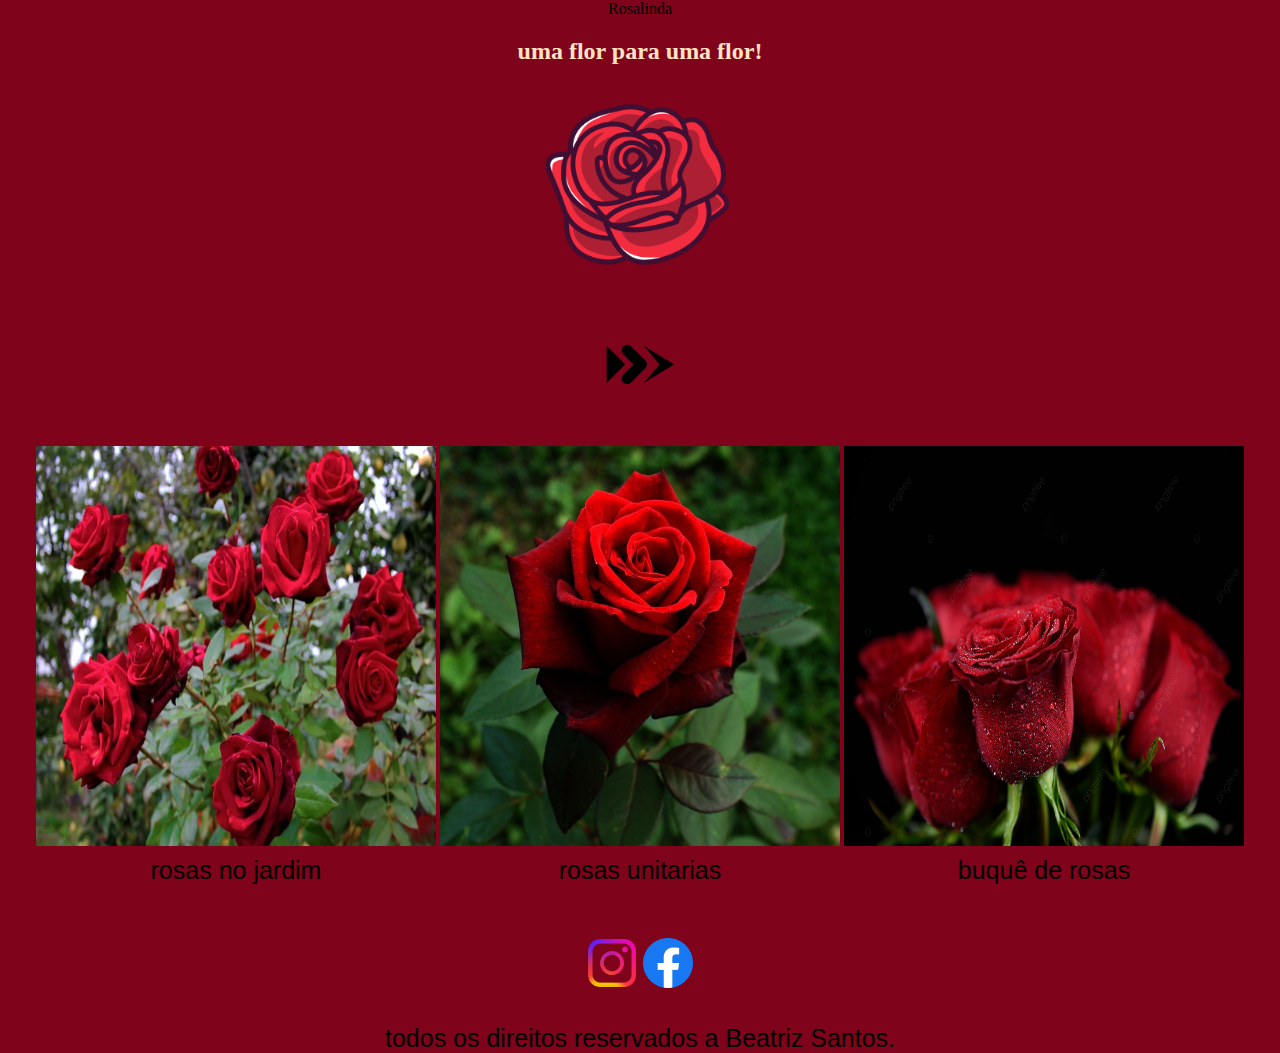
<file: index.html>
<!DOCTYPE html>
<html lang="pt-br"><!--lojinha da dudinha, vem comprar suas rosas e tomar na bucetinha-->
<head>
    <meta charset="UTF-8">
    <meta http-equiv="X-UA-Compatible" content="IE=edge">
    <meta name="viewport" content="width=device-width, initial-scale=1.0">
    <title>Rosalinda</title>
    <link rel="shortcut icon" href="IMG/rosa.png" type="imagens/x-ícon">
    <link rel="stylesheet" href="CSS/estilo.css" type="text/css">
</head>
<body>
    </h1>Rosalinda</h1>
    <h2>uma flor para uma flor!</h2>
    <IMG src="IMG/rosa (1).png" width="200px" heinght="200px">
    <a href="pg2.html"><p></p><img src="IMG/arrow-icon-arrows-sign-black-arrows-free-png.webp" width="100px" height="100px"></p></a>
    <table>
        <tr>
            <td><IMG src="IMG/08101307267034 (1).jpg" width="400px" height="400px"></td>
            <td><IMG src="IMG/img.jpg" width="400px" height="400px"></td>
            <td><IMG src="IMG/pngtree-delicate-and-beautiful-bouquet-of-red-roses-image_552470.jpg" width="400px" height="400px"></td>
        </tr>
        <tr>
            <td>rosas no jardim</td>
            <td>rosas unitarias</td>
            <td>buquê de rosas </td>
        </tr>
    </table>
    <footer class="rodape"><center>
        <a href="https://instagram.com/beatriz.saintly?igshid=MzNlNGNkZWQ4Mg=="><IMG src="IMG/pngtree-instagram-social-platform-icon-png-image_6315976.png"></a>
        <a href="https://instagram.com/beatriz.saintly?igshid=MzNlNGNkZWQ4Mg=="></a><IMG src="IMG/facebook-logo-3-1.png" ></a></center>
        todos os direitos reservados a Beatriz Santos.

    </footer>
</body>
</html>
</file>
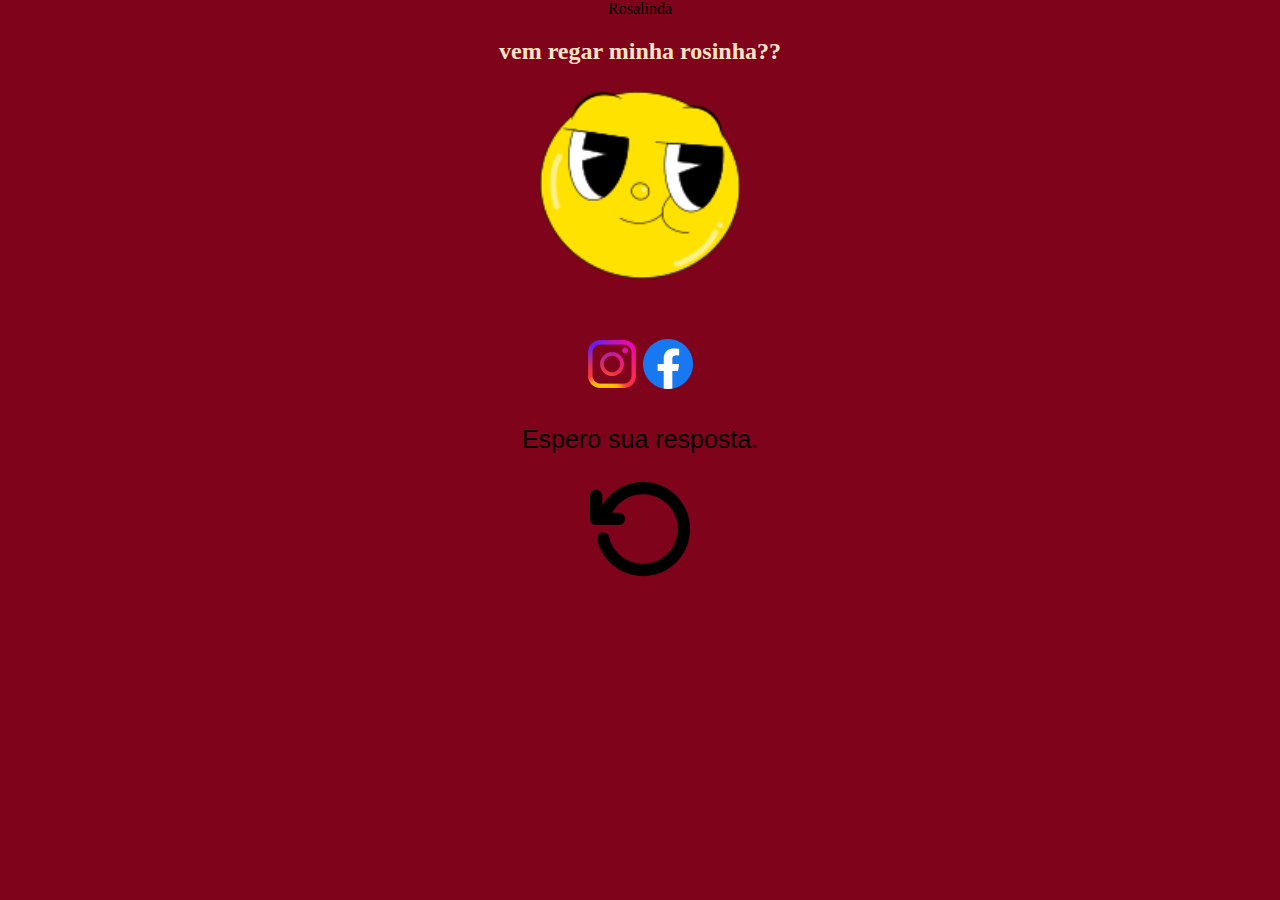
<file: pg2.html>
<!DOCTYPE html>
<html lang="pt-br"><!--lojinha da dudinha, vem comprar suas rosas e tomar na bucetinha-->
<head>
    <meta charset="UTF-8">
    <meta http-equiv="X-UA-Compatible" content="IE=edge">
    <meta name="viewport" content="width=device-width, initial-scale=1.0">
    <title>Rosalinda</title>
    <link rel="shortcut icon" href="IMG/rosa.png" type="imagens/x-ícon">
    <link rel="stylesheet" href="CSS/estilo.css" type="text/css">
</head>
<body>
    </h1>Rosalinda</h1>
    <h2>vem regar minha rosinha??</h2>
    <IMG src="IMG/8073614.png" width="200px" heinght="200px">
    <footer class="rodape"><center>
        <a href="https://instagram.com/beatriz.saintly?igshid=MzNlNGNkZWQ4Mg=="><IMG src="IMG/pngtree-instagram-social-platform-icon-png-image_6315976.png"></a>
        <a href="https://instagram.com/beatriz.saintly?igshid=MzNlNGNkZWQ4Mg=="></a><IMG src="IMG/facebook-logo-3-1.png" ></a>
        <a href="https://wa.me/<(11)985791450>"<IMG src="img/whatsapp-logo-1.png" ></a></center>
        Espero sua resposta.
        
    </footer>
    <a href="index.html"><p></p><IMG src="IMG/60585.png" width="100px" height="100px"></p></a>
</body>
</html>
</file>
<file: CSS/estilo.css>
body{
    background-color: rgb(126, 3, 27);
    margin: 0 auto; /*define os itens no centro*/
    text-align: center; /*define os textos no centro*/

}
h1{
    font-family: Verdana, Geneva, Tahoma, sans-serif;
    color: aliceblue;
    font-weight: bold;
}
h2{
    font-family: Cambria, Cochin, Georgia, Times, 'Times New Roman', serif;
    color: bisque;
}
p{
    font-size: 25px;
    font-family: Verdana, Geneva, Tahoma, sans-serif;
    text-decoration: none;
    text-align: center;
    color: hotpink;
}
table{
    margin: 0 auto;
    text-align: center;
    max-width: 100%; 
    font-family: 'Segoe UI', Tahoma, Geneva, Verdana, sans-serif;
    font-size: 25px;
}
footer{
    margin: 0 auto;
    text-align: center;
    font-family: Verdana, Geneva, Tahoma, sans-serif;
    font-size: 25px;
    text-decoration: solid;
    color: black;
}
.rodape img{
    padding-top: 50px;
    padding-bottom: 30px;
    width: 50px;
    height: 50px;

}
</file>
